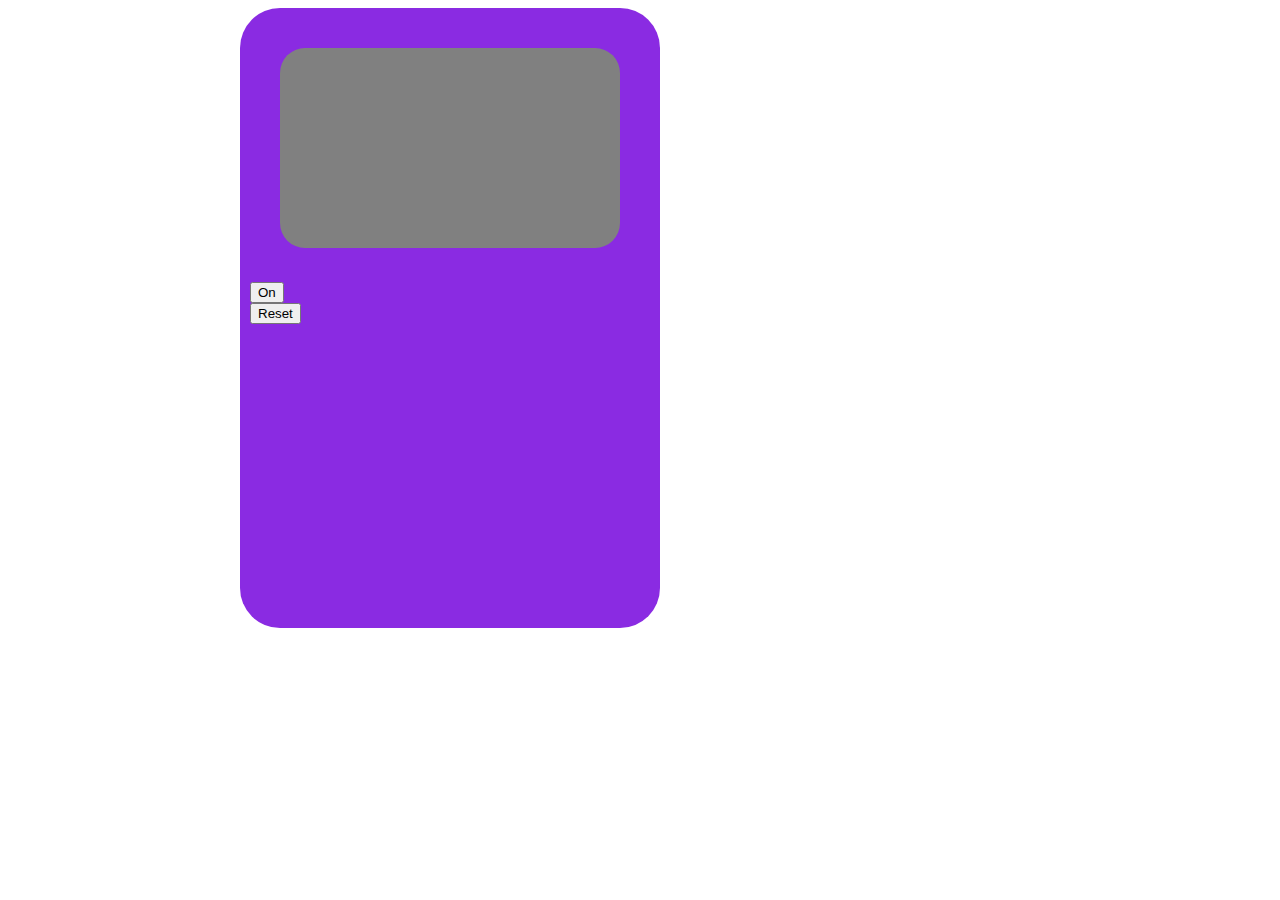
<file: index.html>
<!doctype html>

<html>
  <head>
    <title>jQuery Homework</title>
    <link rel="stylesheet" href="/styles.css" />
  </head>
  
  <body>
    
    <div class="wrapper">
    
<div class="phone">      
	<div id="box">
	</div>
    <div id="b1" role="content">
		    <button id="switch">On</button>
      <div id="b2" role="content" >
		      <button id="reset">Reset</button>
            <a href="pg2.html"> 
	      </div>   
      </div>
    </div>
  </div>
    
    <script src="https://code.jquery.com/jquery-1.12.4.min.js" integrity="sha256-ZosEbRLbNQzLpnKIkEdrPv7lOy9C27hHQ+Xp8a4MxAQ=" crossorigin="anonymous"></script>
    <script src="/script.js"></script>
  </body>
</html>
</file>
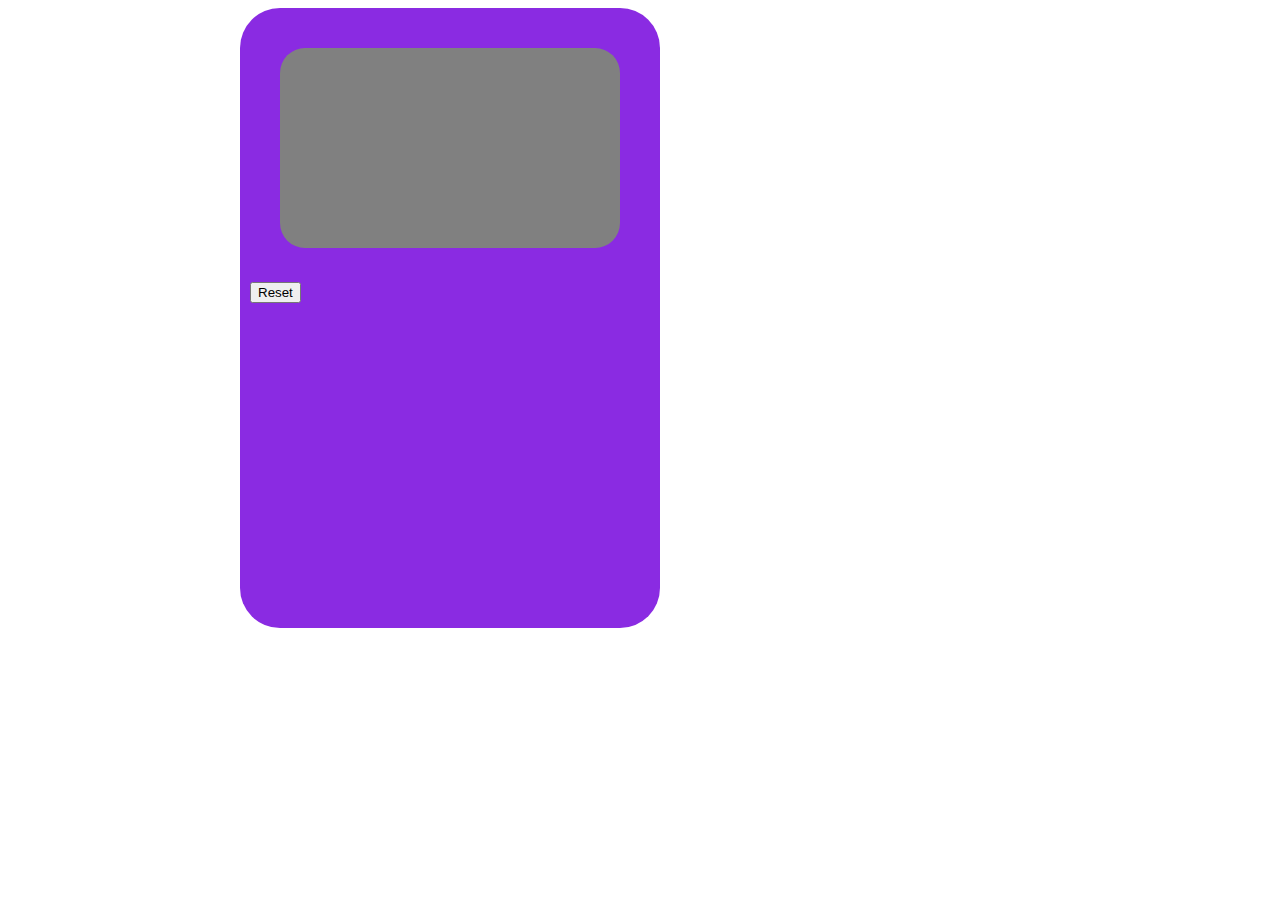
<file: pg2.html>
<!doctype html>

<html>
  <head>
  
    <title>dood</title>
    <link rel="stylesheet" href="/styles.css" />
  </head>
  
  <body>
    
    <div class="wrapper">
    
<div class="phone">      
	<div id="box">
	</div>
    <div id="b1" role="content">
<!-- 		    <button id="switch">On</button> -->
      <div id="b2" role="content" >
		      <button id="reset">Reset</button>
            <a href="pg2.html"> 
	      </div>   
      </div>
    </div>
  </div>
    
    <script src="https://code.jquery.com/jquery-1.12.4.min.js" integrity="sha256-ZosEbRLbNQzLpnKIkEdrPv7lOy9C27hHQ+Xp8a4MxAQ=" crossorigin="anonymous"></script>
    <script src="/script.js"></script>
  </body>
</html>
</file>
<file: styles.css>
.wrapper {
  width: 800px;
  margin: 0 auto;
}

#box {
  background-color: gray;
	width: 85%;
	height: 200px;
  border-radius: 25px;
  display: inline-block;
  margin: 30px;
  
  
}

.phone {
  background-color: Blueviolet;
  width: 400px;
	height: 600px;
  border-radius: 40px; 
  display: inline-block;
  padding: 10px;
  
}
</file>
